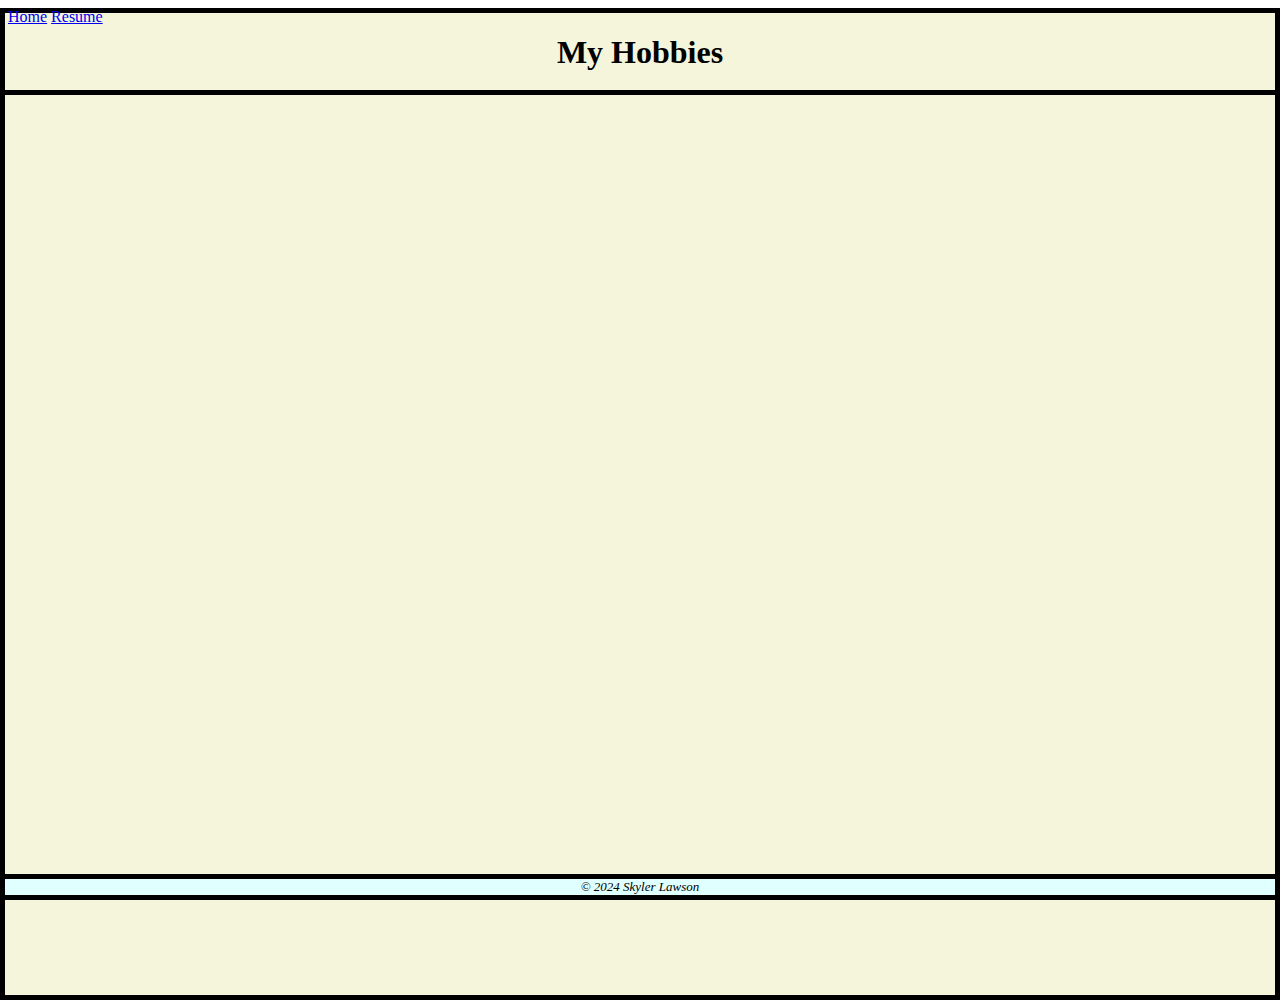
<file: stocktrading/test/HTML/about.html>
<!DOCTYPE html>
<html lang="en">
<head>
    <meta charset="UTF-8">
    <meta name="viewport" content="width=device-width, initial-scale=1.0">
    <title>About</title>
    <link rel="stylesheet" href="../CSS/divstyles.css">
</head>
<body>
    <div class="common top"><h1>My Hobbies</h1></div>
    <div class="common content"><div class='tableauPlaceholder' id='viz1712173043225' style='position: relative'><noscript><a href='https:&#47;&#47;techplay.jp&#47;event&#47;935837'><img alt='dashboard01 ' src='https:&#47;&#47;public.tableau.com&#47;static&#47;images&#47;Ho&#47;Hokuriku&#47;dashboard01&#47;1_rss.png' style='border: none' /></a></noscript><object class='tableauViz'  style='display:none;'><param name='host_url' value='https%3A%2F%2Fpublic.tableau.com%2F' /> <param name='embed_code_version' value='3' /> <param name='site_root' value='' /><param name='name' value='Hokuriku&#47;dashboard01' /><param name='tabs' value='no' /><param name='toolbar' value='yes' /><param name='static_image' value='https:&#47;&#47;public.tableau.com&#47;static&#47;images&#47;Ho&#47;Hokuriku&#47;dashboard01&#47;1.png' /> <param name='animate_transition' value='yes' /><param name='display_static_image' value='yes' /><param name='display_spinner' value='yes' /><param name='display_overlay' value='yes' /><param name='display_count' value='yes' /><param name='language' value='en-US' /></object></div>                <script type='text/javascript'>                    var divElement = document.getElementById('viz1712173043225');                    var vizElement = divElement.getElementsByTagName('object')[0];                    vizElement.style.width='1366px';vizElement.style.height='795px';                    var scriptElement = document.createElement('script');                    scriptElement.src = 'https://public.tableau.com/javascripts/api/viz_v1.js';                    vizElement.parentNode.insertBefore(scriptElement, vizElement);                </script></div>
    <div class="common bottom">&copy; 2024 Skyler Lawson</div>
    <div class="nav">
        <a href="../HTML/about.html">Home</a>
        <a href="resume.html">Resume</a>
    </div>
</html>
</file>
<file: stocktrading/test/CSS/divstyles.css>
/*positing styles*/
.common{
    position: absolute;
    border: 5px solid black;
    background-color: beige;
}
.bottom{
    position:fixed;
    bottom:0px;
    left:0px;
    right:0px;
    text-align: center;
    font-style:italic;
    font-size: small;
    background-color: lightcyan;

}
.top{
    position:0px;
    left:0px;
    right:0px;
    text-align: center;
    z-index: -1;
}
.content{
    top: 90px;
    left: 0px;
    right: 0px;
    height: 100%;
}

.flex-col {
    display: flex;
    flex-direction: column;
}

.flex-row {
    display: flex;
    flex-direction: row;
}

.gap {
    gap: 1rem;
}

.user {
    height: 100%;
    width: 30vw;
    object-fit: contain;
}
</file>
